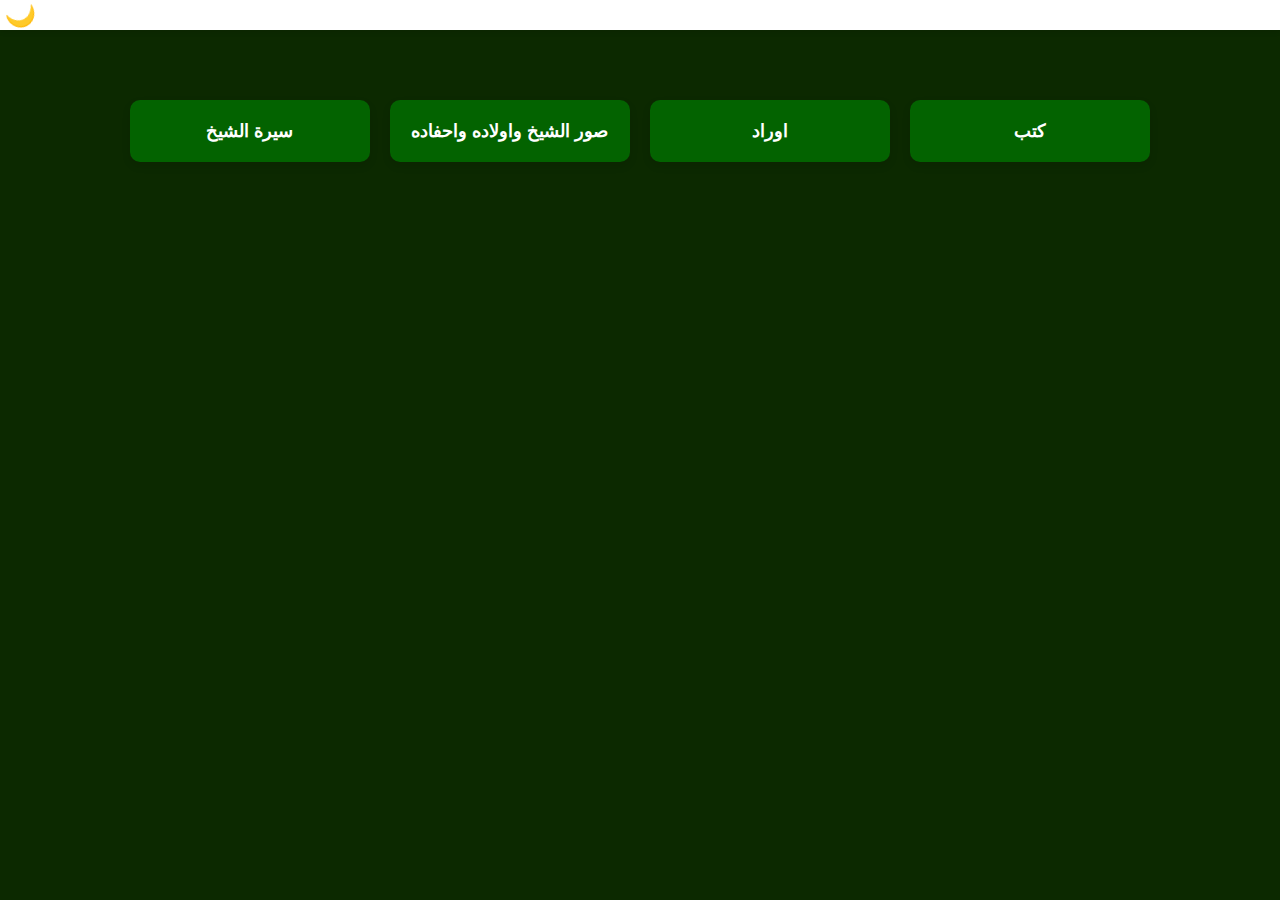
<file: index.html>
<!DOCTYPE html>
<html lang="en">
<head>
    <meta charset="UTF-8">
    <meta http-equiv="X-UA-Compatible" content="IE=edge">
    <meta name="viewport" content="width=device-width, initial-scale=1.0">
    <title>المسيرة السعدية</title>
    <link rel="stylesheet" href="style2.css">
    <link rel="icon" href="img/3a79ac.jpg" type="image/png">
</head>
<body>
    <header>
        <nav>
            <button id="darkModeToggle">🌙</button>
        </nav>
    </header>
    <div class="container">
        <div class="service-box">
            <a href="">
                <h2>سيرة الشيخ</h2>
            </a>
        </div>
        <div class="service-box">
            <a href="bigimg.html">
                <h2>صور الشيخ واولاده واحفاده</h2>
            </a>
        </div>
        <div class="service-box">
            <a href="word.html">
                <h2>اوراد</h2>
            </a>
        </div>
        <div class="service-box">
            <a href="book.html">
                <h2>كتب</h2>
            </a>
        </div>
    </div>
    <script src="script.js"></script>
    
</body>
</html>
</file>
<file: style2.css>
body {
    font-family: 'Arial', sans-serif;
    background-color: #0c2900;
    color: rgb(51, 51, 51);
    display: flex;
    flex-direction: column;
    justify-content: center;
    margin: 0;
}
embed{
    width: 100%;
    height: 600px;
}
header {
    position: fixed;
    top: 0;
    width: 100%;
    background-color: #fff;
    box-shadow: 0 2px 5px rgba(0, 0, 0, 0.1);
    display: flex;
    justify-content: space-between;
    align-items: center;
    z-index: 1000;
    align-items: center;
}
img{
    width: 100%;
    border-radius: 10px;
}

nav {
    display: flex;
    align-items: center;
    gap: 30px; /* لتوفير المسافة بين الروابط والزر */
}

nav ul {
    list-style: none;
    margin: 0;
    padding: 0;
    display: flex;
    gap: 10px;
}

nav ul li {
    display: inline;
}

nav ul li a {
    text-decoration: none;
    color: #007bff;
    font-weight: bold;
    transition: color 0.3s;
    font-size: 20px;
    font-family: Droid Arabic Kufi;
    margin: 0 15px;
    border-radius: 10px;
    padding: 5px 10px;
}

nav ul li a:hover {
    color: #0056b3;
}

#darkModeToggle {
    background: none;
    border: none;
    font-size: 24px;
    cursor: pointer;
    transition: transform 0.3s;
}

#darkModeToggle:hover {
    transform: rotate(20deg);
}

.container {
    display: flex;
    flex-wrap: wrap;
    justify-content: center;
    gap: 20px;
    margin-top: 100px;
}
.service-box h2 {
    margin: 0px 0;
    font-size: 18px;
    color: #ffffff;
}

.service-box {
    background: #036300;
    border-radius: 10px;
    box-shadow: 0 4px 8px rgba(0, 0, 0, 0.1);
    transition: transform 0.3s, box-shadow 0.3s;
    width: 200px;
    text-align: center;
    padding: 20px;
}

.service-box:hover {
    transform: translateY(-10px);
    box-shadow: 0 6px 12px rgba(0, 0, 0, 0.2);
}

.service-box a {
    text-decoration: none;
    color: #333;
}


.service-box p {
    margin: 0;
    font-size: 14px;
    color: rgb(68, 68, 68);
}
body.dark-mode .service-box p{
    color: #f4f4f4;
}

/* Dark Mode Styles */
body.dark-mode {
    background-color: #2c2c2c;
    color: #f4f4f4;
}

body.dark-mode .service-box {
    background: #444;
}

body.dark-mode .service-box h2 {
    color: #f4f4f4;
}

body.dark-mode nav ul li a {
    color: #000000;
    transition: 0.3s;
    border-radius: 10px;
    padding: 5px 10px;
}
body.dark-mode nav ul li a:hover{
    color: #333;
}
.noob h2{
font-size: 35px;
font-family: sans-serif;
font-weight: bold;
}
.noob li{
    direction: rtl;
    font-size: 15px;
    line-height: 30px;
    font-family: sans-serif;
    font-weight: bold;
}
.noob h3{
    font-size: 25px;
    font-family: sans-serif;
    font-weight: bold;
}

body.dark-mode .noob{
    background-color: #474747;
}

body.dark-mode .noob li a{
    color: #007afc;
}


@media (max-width: 768px) {
    .container {
        margin-top: 200px;
        flex-direction: column;
        align-items: center;
    }
}

section{
    padding: 100px 0;
}

.se1{
    background-image: url(img/WhatsAp78.png);
    background-position: center;
    background-size: cover;
}



.foot{
    align-items: center;
    height: 50px;
    color: #fff;
    padding: 0 10px;
    justify-content: space-between;
    display: flex;
    background-color: #222;
}
.links a{
    text-decoration: none;
    font-size: 16px;
    color: rgb(0, 175, 219);
    margin: 8px;
    font-weight: 400;
    font-family: Arial, Helvetica, sans-serif;
}
.ssss{
    color: rgb(87, 87, 252);
}
.links a:hover{
    text-decoration: underline;
    color: blueviolet;
    padding: 0 10px;

}
.fop{
    font-family: Arial, Helvetica, sans-serif;
}
.pipi{
    font-size: 20px;
    font-weight: 700;
}
.gep{
    border-radius: 500px;
    width: 100px;
}
.don{
    color: #fff;
    background-color: rgb(44, 44, 44);
    border-radius: 10px;
    opacity: 70%;
    padding: 10px 0;
    justify-content: center;
    justify-items: center;
    align-items: center;
}

@media (max-width: 768px) {
    section {
        padding: 60px 30px;
    }
    .pip {
        font-size: 18px;
    }
    .pipi{
        font-size: 15px;
    }
    .foot{
        flex-direction: column;
        justify-content: center;
    }
}

@media (max-width: 576px) {
    section {
        padding: 60px 30px;
    }
    .pip {
        font-size: 18px;
    }
    .pipi{
        font-size: 15px;
    }
    .foot{
        flex-direction: column;
        justify-content: center;
    }
}
</file>
